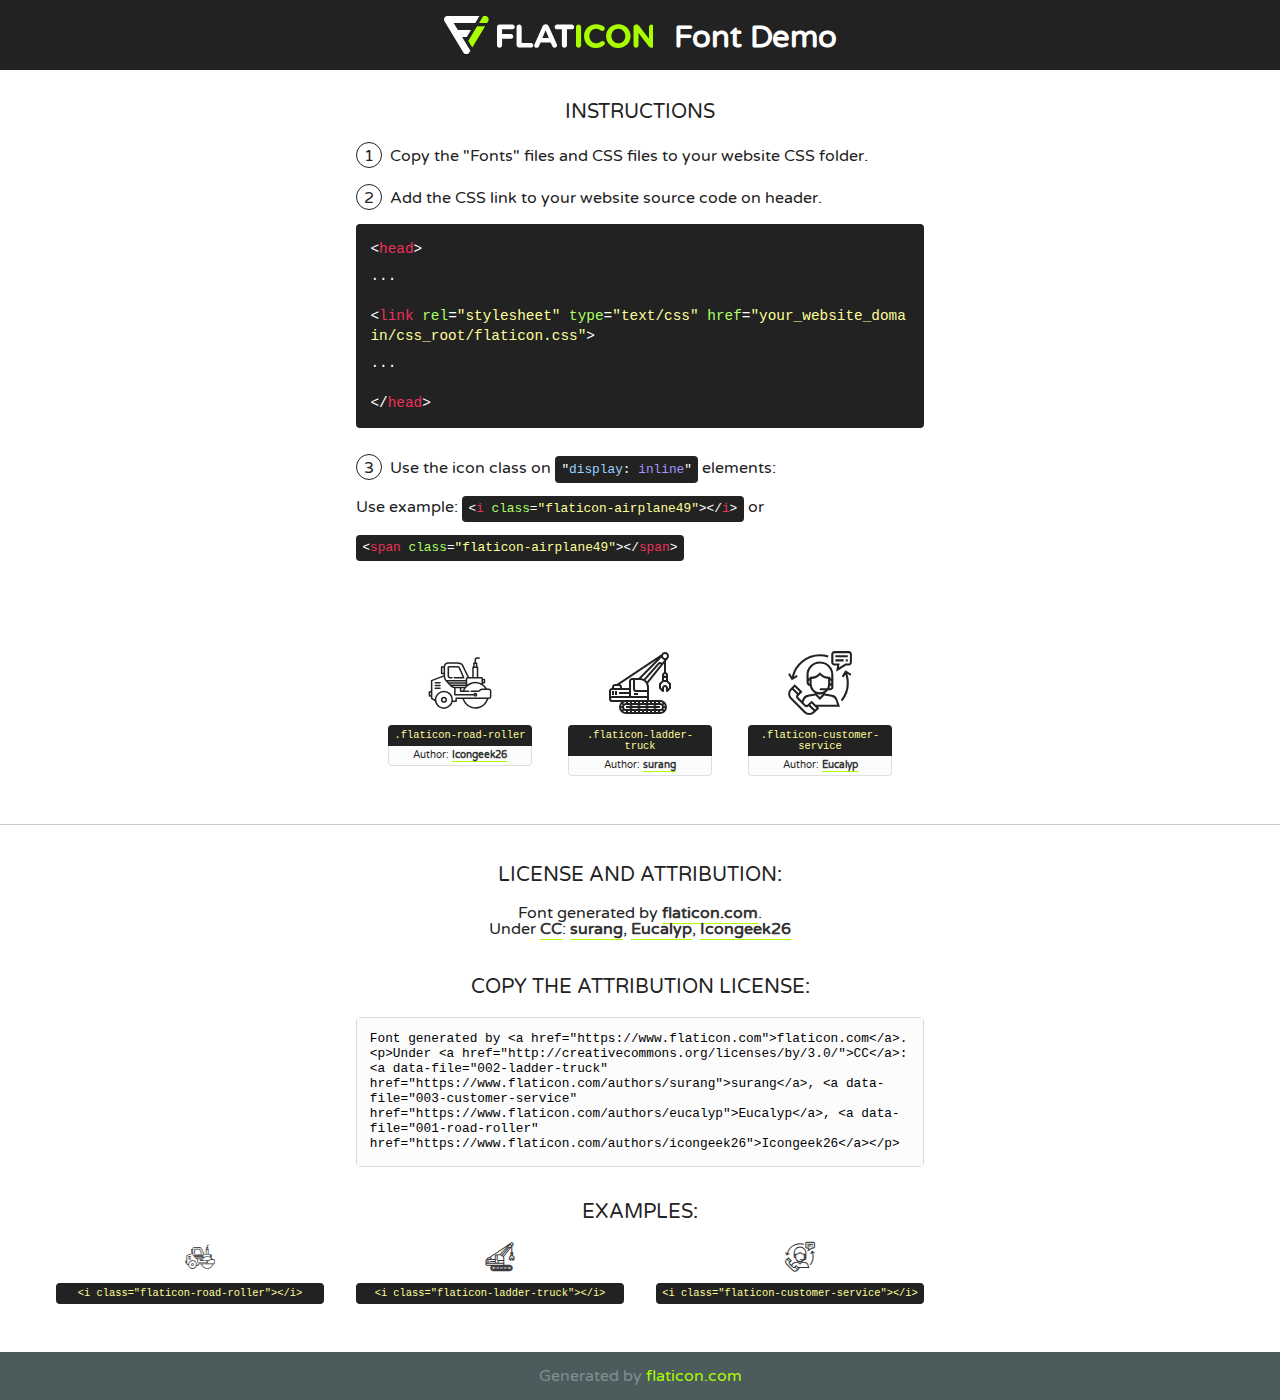
<file: assets/fonts/flaticon/font/flaticon.html>
<!DOCTYPE html>
<!--
  Flaticon icon font: Flaticon
  Creation date: 28/08/2020 06:42
-->
<html>
<!DOCTYPE html>
<html>

<head>
    <title>Flaticon WebFont</title>
    <link href="http://fonts.googleapis.com/css?family=Varela+Round" rel="stylesheet" type="text/css" />
    <link rel="stylesheet" type="text/css" href="flaticon.css">
    <meta charset="UTF-8">
    <style>
    html, body, div, span, applet, object, iframe,
    h1, h2, h3, h4, h5, h6, p, blockquote, pre,
    a, abbr, acronym, address, big, cite, code,
    del, dfn, em, img, ins, kbd, q, s, samp,
    small, strike, strong, sub, sup, tt, var,
    b, u, i, center,
    dl, dt, dd, ol, ul, li,
    fieldset, form, label, legend,
    table, caption, tbody, tfoot, thead, tr, th, td,
    article, aside, canvas, details, embed, 
    figure, figcaption, footer, header, hgroup, 
    menu, nav, output, ruby, section, summary,
    time, mark, audio, video {
        margin: 0;
        padding: 0;
        border: 0;
        font-size: 100%;
        font: inherit;
        vertical-align: baseline;
    }
    /* HTML5 display-role reset for older browsers */
    article, aside, details, figcaption, figure, 
    footer, header, hgroup, menu, nav, section {
        display: block;
    }
    body {
        line-height: 1;
    }
    ol, ul {
        list-style: none;
    }
    blockquote, q {
        quotes: none;
    }
    blockquote:before, blockquote:after,
    q:before, q:after {
        content: '';
        content: none;
    }
    table {
        border-collapse: collapse;
        border-spacing: 0;
    }
    body {
        font-family: 'Varela Round', Helvetica, Arial, sans-serif;
        font-size: 16px;
        color: #222;
    }
    a {
        color: #333;
        border-bottom: 1px solid #a9fd00;
        font-weight: bold;
        text-decoration: none;
    }
    * {
        -moz-box-sizing: border-box;
        -webkit-box-sizing: border-box;
        box-sizing: border-box;
        margin: 0;
        padding: 0;
    }
    [class^="flaticon-"]:before, [class*=" flaticon-"]:before, [class^="flaticon-"]:after, [class*=" flaticon-"]:after {
        font-family: Flaticon;
        font-size: 30px;
        font-style: normal;
        margin-left: 20px;
        color: #333;
    }
    .wrapper {
        max-width: 600px;
        margin: auto;
        padding: 0 1em;
    }
    .title {
        font-size: 1.25em;
        text-align: center;
        margin-bottom: 1em;
        text-transform: uppercase;
    }
    header {
        text-align: center;
        background-color: #222;
        color: #fff;
        padding: 1em;
    }
    header .logo {
        width: 210px;
        height: 38px;
        display: inline-block;
        vertical-align: middle;
        margin-right: 1em;
        border: none;
    }
    header strong {
        font-size: 1.95em;
        font-weight: bold;
        vertical-align: middle;
        margin-top: 5px;
        display: inline-block;
    }
    .demo {
        margin: 2em auto;
        line-height: 1.25em;
    }
    .demo ul li {
        margin-bottom: 1em;
    }
    .demo ul li .num {
        color: #222;
        border-radius: 20px;
        display: inline-block;
        width: 26px;
        padding: 3px;
        height: 26px;
        text-align: center;
        margin-right: 0.5em;
        border: 1px solid #222;
    }
    .demo ul li code {
        background-color: #222;
        border-radius: 4px;
        padding: 0.25em 0.5em;
        display: inline-block;
        color: #fff;
        font-family: Consolas,Monaco,Lucida Console,Liberation Mono,DejaVu Sans Mono,Bitstream Vera Sans Mono,Courier New, monospace;
        font-weight: lighter;
        margin-top: 1em;
        font-size: 0.8em;
        word-break: break-all;
    }
    .demo ul li code.big {
        padding: 1em;
        font-size: 0.9em;
    }
    .demo ul li code .red {
        color: #EF3159;
    }
    .demo ul li code .green {
        color: #ACFF65;
    }
    .demo ul li code .yellow {
        color: #FFFF99;
    }
    .demo ul li code .blue {
        color: #99D3FF;
    }
    .demo ul li code .purple {
        color: #A295FF;
    }
    .demo ul li code .dots {
        margin-top: 0.5em;
        display: block;
    }
    #glyphs {
        border-bottom: 1px solid #ccc;
        padding: 2em 0;
        text-align: center;
    }
    .glyph {
        display: inline-block;
        width: 9em;
        margin: 1em;
        text-align: center;
        vertical-align: top;
        background: #FFF;
    }
    .glyph .glyph-icon {
        padding: 10px;
        display: block;
        font-family:"Flaticon";
        font-size: 64px;
        line-height: 1;
    }
    .glyph .glyph-icon:before {
        font-size: 64px;
        color: #222;
        margin-left: 0;
    }
    .class-name {
        font-size: 0.65em;
        background-color: #222;
        color: #fff;
        border-radius: 4px 4px 0 0;
        padding: 0.5em;
        color: #FFFF99;
        font-family: Consolas,Monaco,Lucida Console,Liberation Mono,DejaVu Sans Mono,Bitstream Vera Sans Mono,Courier New, monospace;
    }
    .author-name {
        font-size: 0.6em;
        background-color: #fcfcfd;
        border: 1px solid #DEDEE4;
        border-top: 0;
        border-radius: 0 0 4px 4px;
        padding: 0.5em;
    }
    .class-name:last-child {
        font-size: 10px;
        color:#888;
    }
    .class-name:last-child a {
        font-size: 10px;
        color:#555;
    }
    .class-name:last-child a:hover {
        color:#a9fd00;
    }
    .glyph > input {
        display: block;
        width: 100px;
        margin: 5px auto;
        text-align: center;
        font-size: 12px;
        cursor: text;
    }
    .glyph > input.icon-input {
        font-family:"Flaticon";
        font-size: 16px;
        margin-bottom: 10px;
    }
    .attribution .title {
        margin-top: 2em;
    }
    .attribution textarea {
        background-color: #fcfcfd;
        padding: 1em;
        border: none;
        box-shadow: none;
        border: 1px solid #DEDEE4;
        border-radius: 4px;
        resize: none;
        width: 100%;
        height: 150px;
        font-size: 0.8em;
        font-family: Consolas,Monaco,Lucida Console,Liberation Mono,DejaVu Sans Mono,Bitstream Vera Sans Mono,Courier New, monospace;
        -webkit-appearance: none;
    }
    .iconsuse {
        margin: 2em auto;
        text-align: center;
        max-width: 1200px;
    }
    .iconsuse:after {
        content: '';
        display: table;
        clear: both;
    }
    .iconsuse .image {
        float: left;
        width: 25%;
        padding: 0 1em;
    }
    .iconsuse .image p {
        margin-bottom: 1em;
    }
    .iconsuse .image span {
        display: block;
        font-size: 0.65em;
        background-color: #222;
        color: #fff;
        border-radius: 4px;
        padding: 0.5em;
        color: #FFFF99;
        margin-top: 1em;
        font-family: Consolas,Monaco,Lucida Console,Liberation Mono,DejaVu Sans Mono,Bitstream Vera Sans Mono,Courier New, monospace;
    }
    #footer {
        text-align: center;
        background-color: #4C5B5C;
        color: #7c9192;
        padding: 1em;
    }
    #footer a {
        border: none;
        color: #a9fd00;
        font-weight: normal;
    }
    @media (max-width: 960px) {
        .iconsuse .image {
            width: 50%;
        }
    }
    @media (max-width: 560px) {
        .iconsuse .image {
            width: 100%;
        }
    }
    </style>
</head>

<body class="characters-off">

    <header>
        <a href="https://www.flaticon.com" target="_blank" class="logo">
            <svg version="1.1" xmlns="http://www.w3.org/2000/svg" xmlns:xlink="http://www.w3.org/1999/xlink" xmlns:a="http://ns.adobe.com/AdobeSVGViewerExtensions/3.0/" viewBox="0 0 560.875 102.036" enable-background="new 0 0 560.875 102.036" xml:space="preserve">
                <defs>
                </defs>
                <g>
                    <g class="letters">
                        <path fill="#ffffff" d="M141.596,29.675c0-3.777,2.985-6.767,6.764-6.767h34.438c3.426,0,6.15,2.728,6.15,6.15
                        c0,3.43-2.724,6.149-6.15,6.149h-27.674v13.091h23.719c3.429,0,6.151,2.724,6.151,6.15c0,3.43-2.723,6.149-6.151,6.149h-23.719
                        v17.574c0,3.773-2.986,6.761-6.764,6.761c-3.779,0-6.764-2.989-6.764-6.761V29.675z"></path>
                        <path fill="#ffffff" d="M193.844,29.149c0-3.781,2.985-6.767,6.764-6.767c3.776,0,6.763,2.985,6.763,6.767v42.957h25.039
                        c3.426,0,6.149,2.726,6.149,6.153c0,3.425-2.723,6.15-6.149,6.15h-31.802c-3.779,0-6.764-2.986-6.764-6.768V29.149z"></path>
                        <path fill="#ffffff" d="M241.891,75.71l21.438-48.407c1.492-3.341,4.215-5.357,7.906-5.357h0.792
                        c3.686,0,6.323,2.017,7.815,5.357l21.439,48.407c0.436,0.967,0.701,1.845,0.701,2.723c0,3.602-2.809,6.501-6.414,6.501
                        c-3.161,0-5.269-1.845-6.499-4.655l-4.132-9.661h-27.059l-4.301,10.102c-1.144,2.631-3.426,4.214-6.237,4.214
                        c-3.517,0-6.24-2.81-6.24-6.325C241.1,77.64,241.451,76.677,241.891,75.71z M279.932,58.666l-8.521-20.297l-8.526,20.297H279.932
                        z"></path>
                        <path fill="#ffffff" d="M314.864,35.387H301.86c-3.429,0-6.239-2.813-6.239-6.238c0-3.429,2.811-6.24,6.239-6.24h39.533
                        c3.426,0,6.237,2.811,6.237,6.24c0,3.425-2.811,6.238-6.237,6.238h-13.001v42.785c0,3.773-2.99,6.761-6.764,6.761
                        c-3.779,0-6.764-2.989-6.764-6.761V35.387z"></path>
                        <path fill="#A9FD00" d="M352.615,29.149c0-3.781,2.985-6.767,6.767-6.767c3.774,0,6.761,2.985,6.761,6.767v49.024
                        c0,3.773-2.987,6.761-6.761,6.761c-3.781,0-6.767-2.989-6.767-6.761V29.149z"></path>
                        <path fill="#A9FD00" d="M374.132,53.836v-0.179c0-17.481,13.178-31.801,32.065-31.801c9.22,0,15.459,2.458,20.557,6.238
                        c1.402,1.054,2.637,2.985,2.637,5.357c0,3.692-2.985,6.59-6.681,6.59c-1.845,0-3.071-0.702-4.044-1.319
                        c-3.776-2.813-7.729-4.393-12.562-4.393c-10.364,0-17.831,8.611-17.831,19.154v0.173c0,10.542,7.291,19.329,17.831,19.329
                        c5.715,0,9.492-1.756,13.359-4.834c1.049-0.874,2.458-1.491,4.039-1.491c3.429,0,6.325,2.813,6.325,6.236
                        c0,2.106-1.056,3.78-2.282,4.834c-5.539,4.834-12.036,7.733-21.878,7.733C387.572,85.464,374.132,71.493,374.132,53.836z"></path>
                        <path fill="#A9FD00" d="M433.009,53.836v-0.179c0-17.481,13.79-31.801,32.766-31.801c18.981,0,32.592,14.143,32.592,31.628v0.173
                        c0,17.483-13.785,31.807-32.769,31.807C446.625,85.464,433.009,71.32,433.009,53.836z M484.224,53.836v-0.179
                        c0-10.539-7.725-19.326-18.626-19.326c-10.893,0-18.449,8.611-18.449,19.154v0.173c0,10.542,7.73,19.329,18.626,19.329
                        C476.676,72.986,484.224,64.378,484.224,53.836z"></path>
                        <path fill="#A9FD00" d="M506.233,29.321c0-3.774,2.99-6.763,6.767-6.763h1.401c3.252,0,5.183,1.583,7.029,3.953l26.093,34.265
                        V29.059c0-3.692,2.99-6.677,6.681-6.677c3.683,0,6.671,2.985,6.671,6.677v48.934c0,3.78-2.987,6.765-6.764,6.765h-0.436
                        c-3.257,0-5.188-1.581-7.034-3.953l-27.056-35.492v32.944c0,3.687-2.985,6.676-6.678,6.676c-3.683,0-6.673-2.989-6.673-6.676
                        V29.321z"></path>
                    </g>
                    <g class="insignia">
                        <path fill="#ffffff" d="M48.372,56.137h12.517l11.156-18.537H37.186L25.688,18.539h57.825L94.668,0H9.271
                        C5.925,0,2.842,1.801,1.198,4.716c-1.644,2.907-1.593,6.482,0.134,9.343l50.38,83.501c1.678,2.781,4.689,4.476,7.938,4.476
                        c3.246,0,6.257-1.695,7.935-4.476l2.898-4.804L48.372,56.137z"></path>
                        <g class="i">
                            <path fill="#A9FD00" d="M93.575,18.539h0.031v0.004l21.652,0.004l2.705-4.488c1.727-2.861,1.778-6.436,0.133-9.343
                            C116.454,1.801,113.371,0,110.026,0h-5.294L93.575,18.539z"></path>
                            <polygon fill="#A9FD00" points="88.291,27.356 64.725,66.486 75.519,84.404 109.942,27.356"></polygon>
                        </g>
                    </g>
                </g>
            </svg>
        </a>
        <strong>Font Demo</strong>
    </header>


    <section class="demo wrapper">

        <p class="title">Instructions</p>

        <ul>
            <li>
                <span class="num">1</span>Copy the "Fonts" files and CSS files to your website CSS folder.
            </li>
            <li>
                <span class="num">2</span>Add the CSS link to your website source code on header.
                <code class="big">
                    &lt;<span class="red">head</span>&gt;
                    <br/><span class="dots">...</span>
                    <br/>&lt;<span class="red">link</span> <span class="green">rel</span>=<span class="yellow">"stylesheet"</span> <span class="green">type</span>=<span class="yellow">"text/css"</span> <span class="green">href</span>=<span class="yellow">"your_website_domain/css_root/flaticon.css"</span>&gt;
                    <br/><span class="dots">...</span>
                    <br/>&lt;/<span class="red">head</span>&gt;
                </code>
            </li>

            <li>
                <p>
                    <span class="num">3</span>Use the icon class on <code>"<span class="blue">display</span>:<span class="purple"> inline</span>"</code> elements:
                    <br />
                    Use example: <code>&lt;<span class="red">i</span> <span class="green">class</span>=<span class="yellow">&quot;flaticon-airplane49&quot;</span>&gt;&lt;/<span class="red">i</span>&gt;</code> or <code>&lt;<span class="red">span</span> <span class="green">class</span>=<span class="yellow">&quot;flaticon-airplane49&quot;</span>&gt;&lt;/<span class="red">span</span>&gt;</code>
            </li>
        </ul>

    </section>




   <section id="glyphs">          
    
      
        <div class="glyph"><div class="glyph-icon flaticon-road-roller"></div>
            <div class="class-name">.flaticon-road-roller</div>
            <div class="author-name">Author: <a data-file="001-road-roller" href="https://www.flaticon.com/authors/icongeek26">Icongeek26</a> </div> 
        </div>        
        
        <div class="glyph"><div class="glyph-icon flaticon-ladder-truck"></div>
            <div class="class-name">.flaticon-ladder-truck</div>
            <div class="author-name">Author: <a data-file="002-ladder-truck" href="https://www.flaticon.com/authors/surang">surang</a> </div> 
        </div>        
        
        <div class="glyph"><div class="glyph-icon flaticon-customer-service"></div>
            <div class="class-name">.flaticon-customer-service</div>
            <div class="author-name">Author: <a data-file="003-customer-service" href="https://www.flaticon.com/authors/eucalyp">Eucalyp</a> </div> 
        </div>        
        

    </section>



    <section class="attribution wrapper"   style="text-align:center;">

      <div class="title">License and attribution:</div><div class="attrDiv">Font generated by <a href="https://www.flaticon.com">flaticon.com</a>. <div><p>Under <a href="http://creativecommons.org/licenses/by/3.0/">CC</a>: <a data-file="002-ladder-truck" href="https://www.flaticon.com/authors/surang">surang</a>, <a data-file="003-customer-service" href="https://www.flaticon.com/authors/eucalyp">Eucalyp</a>, <a data-file="001-road-roller" href="https://www.flaticon.com/authors/icongeek26">Icongeek26</a></p>  </div>
      </div>
      <div class="title">Copy the Attribution License:</div>

    <textarea onclick="this.focus();this.select();">Font generated by &lt;a href=&quot;https://www.flaticon.com&quot;&gt;flaticon.com&lt;/a&gt;. <p>Under <a href="http://creativecommons.org/licenses/by/3.0/">CC</a>: <a data-file="002-ladder-truck" href="https://www.flaticon.com/authors/surang">surang</a>, <a data-file="003-customer-service" href="https://www.flaticon.com/authors/eucalyp">Eucalyp</a>, <a data-file="001-road-roller" href="https://www.flaticon.com/authors/icongeek26">Icongeek26</a></p>  
     </textarea>

    </section>

    <section class="iconsuse">

          <div class="title">Examples:</div>            
             
            <div class="image">
                <p>
                    <i class="glyph-icon flaticon-road-roller"></i> 
                    <span>&lt;i class=&quot;flaticon-road-roller&quot;&gt;&lt;/i&gt;</span>
                </p>
            </div>
            
            <div class="image">
                <p>
                    <i class="glyph-icon flaticon-ladder-truck"></i> 
                    <span>&lt;i class=&quot;flaticon-ladder-truck&quot;&gt;&lt;/i&gt;</span>
                </p>
            </div>
            
            <div class="image">
                <p>
                    <i class="glyph-icon flaticon-customer-service"></i> 
                    <span>&lt;i class=&quot;flaticon-customer-service&quot;&gt;&lt;/i&gt;</span>
                </p>
            </div>
                       
        </div>
                            
    </section>

<div id="footer">
    <div>Generated by <a href="https://www.flaticon.com">flaticon.com</a>
    </div>
</div>



</body>
</html>
</file>
<file: assets/fonts/flaticon/font/flaticon.css>
/*
  	Flaticon icon font: Flaticon
  	Creation date: 28/08/2020 06:42
  	*/

@font-face {
  font-family: "Flaticon";
  src: url("./Flaticon.eot");
  src: url("./Flaticon.eot?#iefix") format("embedded-opentype"),
       url("./Flaticon.woff2") format("woff2"),
       url("./Flaticon.woff") format("woff"),
       url("./Flaticon.ttf") format("truetype"),
       url("./Flaticon.svg#Flaticon") format("svg");
  font-weight: normal;
  font-style: normal;
}

@media screen and (-webkit-min-device-pixel-ratio:0) {
  @font-face {
    font-family: "Flaticon";
    src: url("./Flaticon.svg#Flaticon") format("svg");
  }
}

[class^="flaticon-"]:before, [class*=" flaticon-"]:before,
[class^="flaticon-"]:after, [class*=" flaticon-"]:after {   
  font-family: Flaticon;
        font-size: 20px;
font-style: normal;
margin-left: 20px;
}

.flaticon-road-roller:before { content: "\f100"; }
.flaticon-ladder-truck:before { content: "\f101"; }
.flaticon-customer-service:before { content: "\f102"; }
</file>
